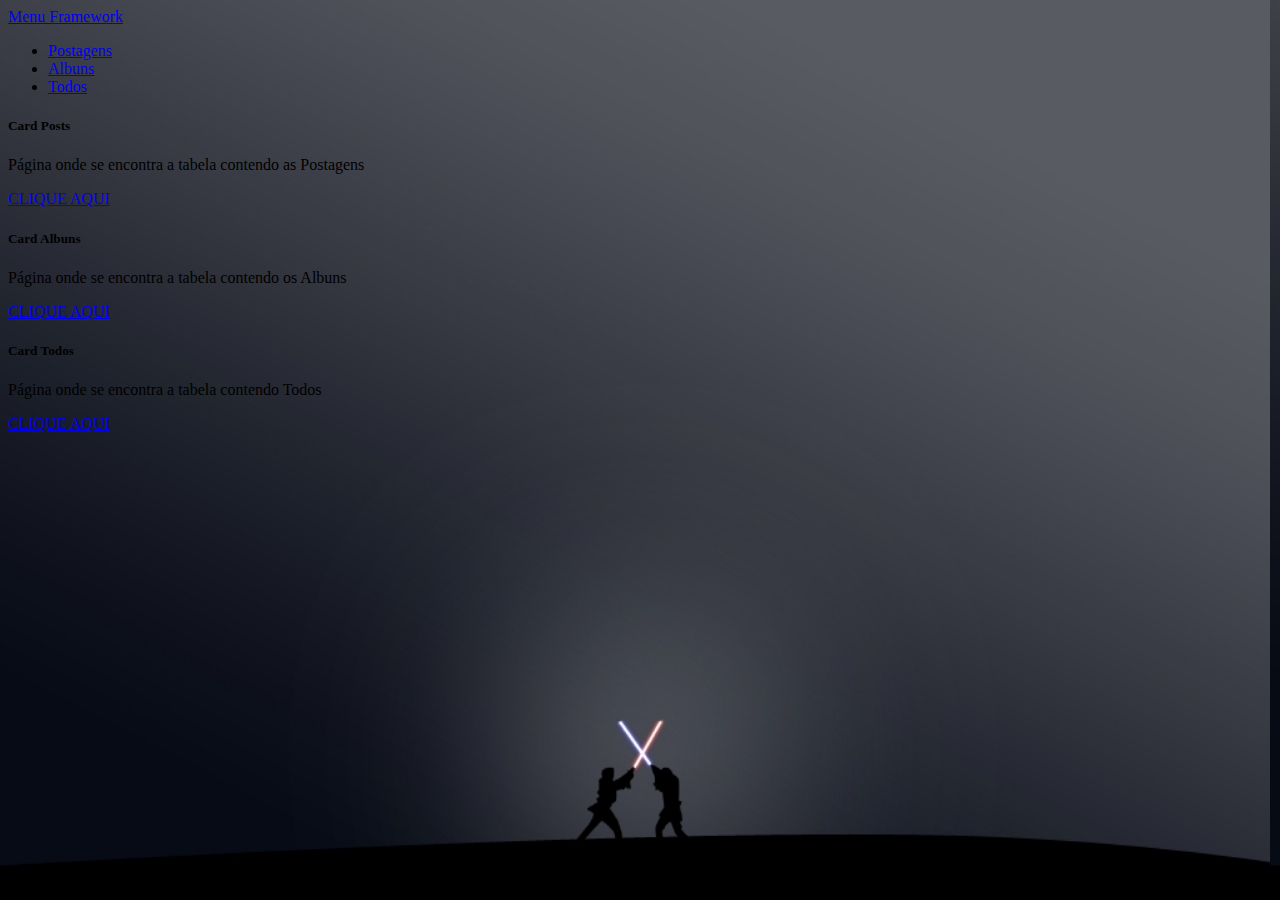
<file: tabelaApi/index.html>
<!DOCTYPE html>
<html lang="pt-br">
<head>
    <meta charset="UTF-8">
    <meta http-equiv="X-UA-Compatible" content="IE=edge">
    <meta name="viewport" content="width=device-width, initial-scale=1.0">
    <title>Menu Framework</title>
    <link rel="stylesheet" href="https://cdn.jsdelivr.net/npm/bootstrap@4.6.0/dist/css/bootstrap.min.css" integrity="sha384-B0vP5xmATw1+K9KRQjQERJvTumQW0nPEzvF6L/Z6nronJ3oUOFUFpCjEUQouq2+l" crossorigin="anonymous">
    <link rel="stylesheet" href="css/style.css">
</head>
<body>
  <nav class="navbar navbar-expand-lg navbar-dark bg-dark mb-5">
        <div class="container-fluid">
          <a class="navbar-brand text-light" href="index.html">Menu Framework</a>
          <div class="collapse navbar-collapse" id="navbarSupportedContent">
            <ul class="navbar-nav me-auto mb-2 mb-lg-0">
              <li class="nav-item">
                <a class="nav-link text-light" href="posts.html">Postagens</a>
              </li>
              <li class="nav-item">
                <a class="nav-link text-light" href="albuns.html">Albuns</a>
              </li>
              <li class="nav-item">
                <a class="nav-link text-light" href="todos.html">Todos</a>
              </li>
            </ul>
          </div>
        </div>
      </nav>
      
      <div class="container">

        <div class="row bg-faded">
            <div class="col-md-4">
                <div class="card card-body h-100 justify-content-center">
                  <div class="card-body">
                    <h5 class="card-title">Card Posts</h5>
                    <p class="card-text">Página onde se encontra a tabela contendo as Postagens</p>
                    <a href="posts.html" class="btn btn-primary">CLIQUE AQUI</a>
                  </div>
                </div>
            </div>
            <div class="col-md-4">
                <div class="card card-body h-100 justify-content-center">
                  <div class="card-body">
                    <h5 class="card-title">Card Albuns</h5>
                    <p class="card-text">Página onde se encontra a tabela contendo os Albuns</p>
                    <a href="albuns.html" class="btn btn-primary">CLIQUE AQUI</a>
                  </div>
                </div>
            </div>
            <div class="col-md-4">
                <div class="card card-body h-100 justify-content-center">
                  <div class="card-body">
                    <h5 class="card-title">Card Todos</h5>
                    <p class="card-text">Página onde se encontra a tabela contendo Todos</p>
                    <a href="todos.html" class="btn btn-primary">CLIQUE AQUI</a>
                  </div>
                </div>
            </div>
        </div>
    </div>

    
    <footer class="footer navbar-fixed-bottom">
      <div class="container px-2 px-lg-80"><div class="small text-center text-muted">Copyright &copy; 2021 - Framework</div></div>
  </footer>

  
</body>
</html>
</file>
<file: tabelaApi/css/style.css>
body{
background-image: url("../img/back.jpg");
}


footer {
    position: fixed;
    bottom: 0;
    margin-left: 550px;
    display: flex;
}
</file>
